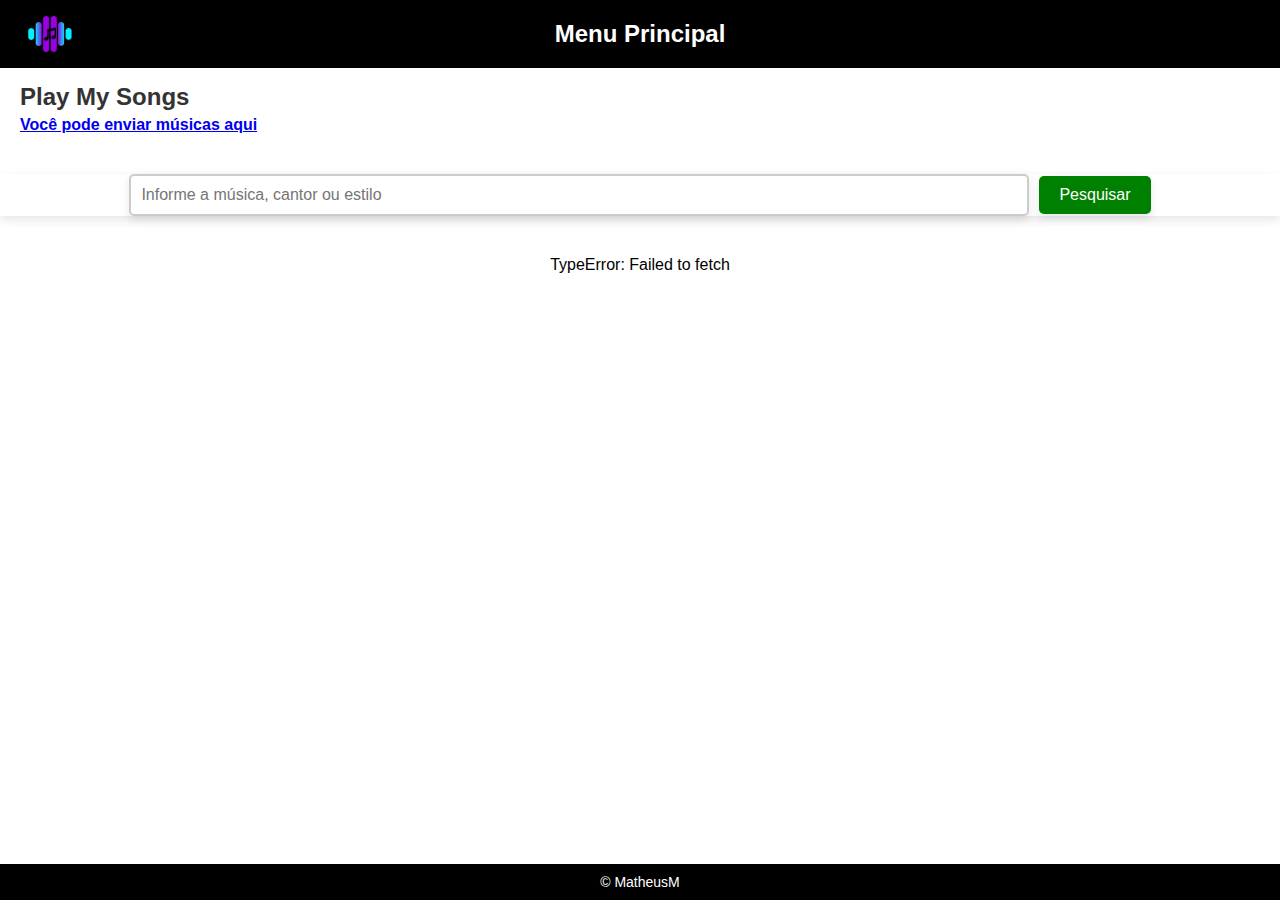
<file: index.html>
<!DOCTYPE html>
<html lang="pt-br">
<head>
    <meta charset="UTF-8">
    <meta name="viewport" content="width=device-width, initial-scale=1.0">
    <link rel="stylesheet" href="css/estilo.css">
    <title>Play My Songs</title>
    <script src="indexController.js"></script>
</head>
<body onload="buscarMusica()">
    <header class="header-preto">
        <img src="logo.png" alt="Logo" class="logo-header">
        <h2>Menu Principal</h2>
    </header>
    <div class="paragrafo-esquerdo">
        <h2 class="label"> Play My Songs</h2>
        <h4><a href="cadMusica.html">Você pode enviar músicas aqui</a></h4>
    </div>

    <div class="search-bar">
        <input type="text" id="filtro" class="search-input" placeholder="Informe a música, cantor ou estilo">
        <button onclick="buscarMusica()" class="search-button">Pesquisar</button>
    </div>
    <div class="resultado">
        <p id="resultado"></p>
    </div>
    
   
    <footer class="footer-preto">
        <p>&copy; MatheusM</p>
    </footer>

</body>
</html>
</file>
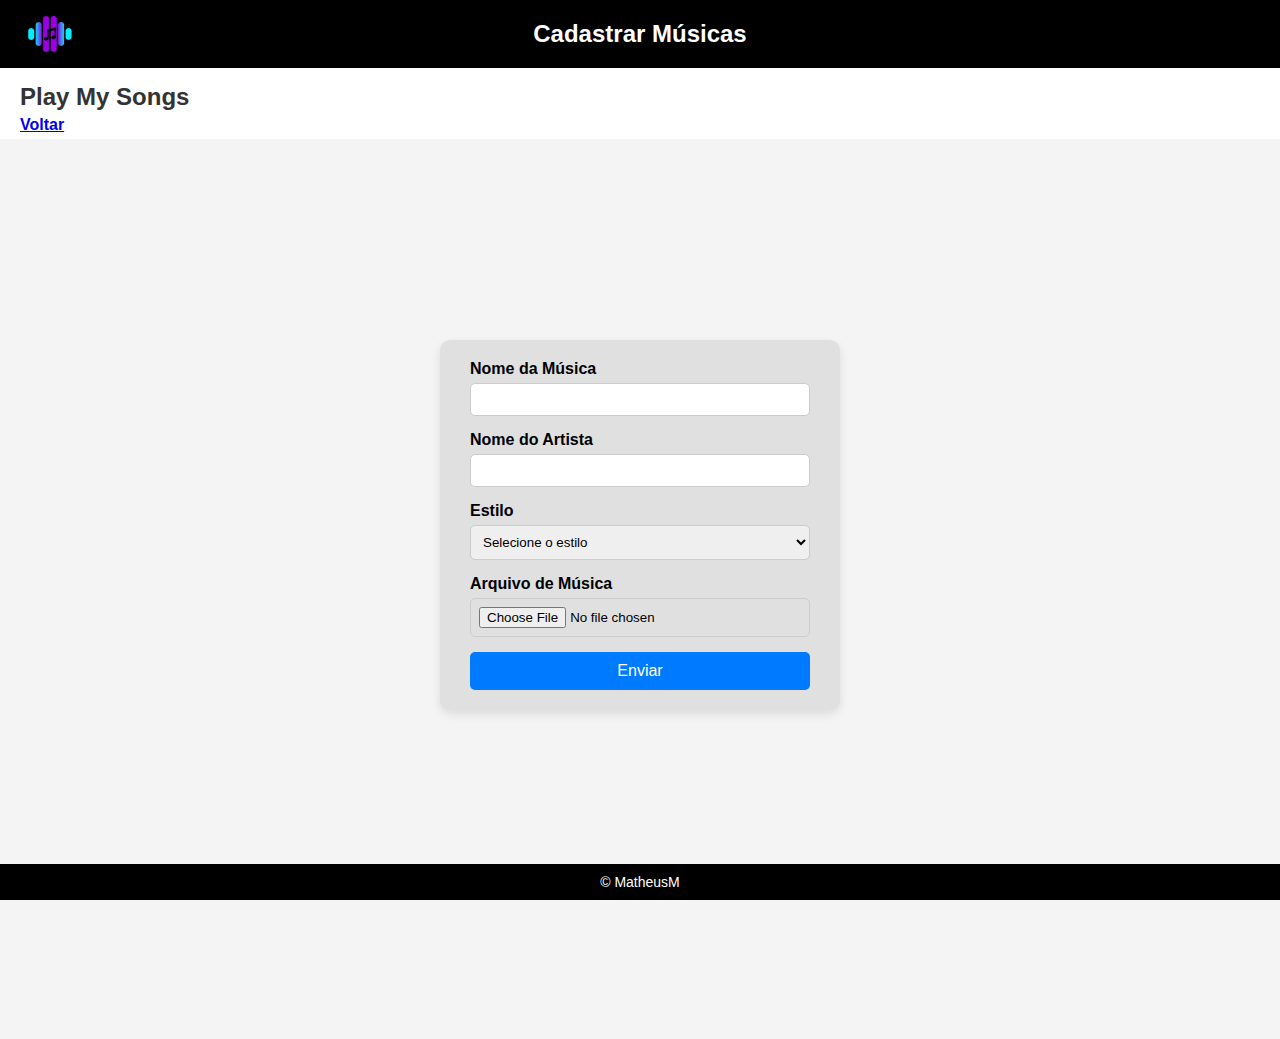
<file: cadMusica.html>
<!DOCTYPE html>
<html lang="pt-br">
<head>
    <meta charset="UTF-8">
    <meta name="viewport" content="width=device-width, initial-scale=1.0">
    <link rel="stylesheet" href="css/estilo.css"> 
    <title>Play My Songs</title>
    <script src="indexController.js"></script>
</head>
<body class="cadbody">
    <header class="header-preto">
        <img src="logo.png" alt="Logo" class="logo-header">
        <h2>Cadastrar Músicas</h2>
    </header>
    <div class="paragrafo-esquerdo"> 
        <h2 class="label"> Play My Songs</h2>
        <h4><a href="index.html">Voltar</a></h4>
    </div>
    
    <div class="container-central">
        <form class="form-musica" method="post" id="fmusica" enctype="multipart/form-data">
            <div class="campo">
                <label for="titulo" class="label">Nome da Música</label>
                <input type="text" class="input-texto" name="titulo" id="titulo" required>
            </div>
            <div class="campo">
                <label for="artista" class="label">Nome do Artista</label>
                <input type="text" class="input-texto" name="artista" id="artista"  required>
            </div>
            <div class="campo">
                <label for="estilo" class="label">Estilo</label>
                <select name="estilo" id="estilo" class="input-texto" required>
                    <option value="">Selecione o estilo</option>
                    <option value="Rock">Rock</option>
                    <option value="Pop">Pop</option>
                    <option value="Jazz">Jazz</option>
                    <option value="MPB">MPB</option>
                    <option value="Eletronica">Eletrônica</option>
                    <option value="Sertanejo">Sertanejo</option>
                    <option value="Hip Hop">Hip-Hop</option>
                    <option value="Clássica">Clássica</option>
                </select>
            </div>
            
            <div class="campo">
                <label for="foto" class="label">Arquivo de Música</label>
                <input type="file" class="input-arquivo" name="foto" id="foto" required>
            </div>
            <button  type="button" onclick="validarCampos()" class="botao-enviar">Enviar</button> 
            
        </form>
       
    </div>
   
    <footer class="footer-preto">
        <p>&copy; MatheusM</p>
    </footer>
    
</body>
</html>
</file>
<file: css/estilo.css>
*{
    font-family: Arial, Helvetica, sans-serif;
    margin: 0;
    padding: 0;
    box-sizing: border-box;
    
}
.cadbody{
    overflow: hidden; 
}

.header-preto {
    background-color: #000;
    color: #fff;
    padding: 20px 20px;
    display: flex;     
    align-items: center; 
    justify-content: center;
    position: relative;

    
}
.logo-header {
    height: 60px;        
    left: 20px;   
    position: absolute;
}
.container-central {
    display: flex;
    justify-content: center;
    align-items: center;
    height: 100vh;
    background-color: #f4f4f4; 
}


.form-musica {
    background-color: #e0e0e0;
    border-radius: 10px;
    padding: 20px 30px;
    box-shadow: 0 4px 10px rgba(0, 0, 0, 0.1);
    width: 400px;
    font-weight: bold;
    margin-bottom: 10%;
}


.campo {
    margin-bottom: 15px;
}

.label {
    display: block;
    margin-bottom: 5px;
  
}

.input-texto, .input-arquivo {
    width: 100%;
    padding: 8px;
    border: 1px solid #ccc;
    border-radius: 5px;
    
}

.botao-enviar {
    width: 100%;
    background-color: #007bff;
    color: #fff;
    border: none;
    padding: 10px;
    font-size: 16px;
    border-radius: 5px;
    cursor: pointer;
}

.botao-enviar:hover {
    background-color: #0056b3;
}
.paragrafo-esquerdo {
    margin: 15px 20px;    
    margin-bottom: 5px;
    font-size: 16px;
    color: #333;        
}
.footer-preto {
    background-color: #000;     
    color: #fff;                
    text-align: center;         
    padding: 10px 0;             
    position: fixed;
    bottom: 0;                  
    width: 100%;                
    font-size: 14px;         
}

a:hover {
    color: darkblue;
    text-decoration: underline; 
}

a:active {
    color: red;
}
.search-bar {
    display: flex;
    align-items: center;
    justify-content: center;
    margin-top: 40px;
    box-shadow: 0 4px 10px rgba(0, 0, 0, 0.1);
    
}

.search-input {

    
    width: 900px;
    padding: 10px;
    border: 2px solid #ccc;
    border-radius: 5px;
    font-size: 16px;
    margin-right: 10px;
    box-shadow: 0 4px 10px rgba(0, 0, 0, 0.1);
    box-sizing: border-box;
    
}

.search-button {
    padding: 10px 20px;
    background-color: green;
    color: white;
    border: none;
    border-radius: 5px;
    cursor: pointer;
    font-size: 16px;
    box-shadow: 0 4px 10px rgba(0, 0, 0, 0.1);
}

.search-button:hover {
    background-color: #555;
}
.resultado{
    display: flex;
    justify-content: center;
    text-align: center;
    margin-top: 40px;
    
}

audio {
    border: 2px solid #e0e0e0; 
    border-radius: 15px; 
    padding: 5px; 
    width: 1020px;
    margin-bottom: 10px;  
}
</file>
